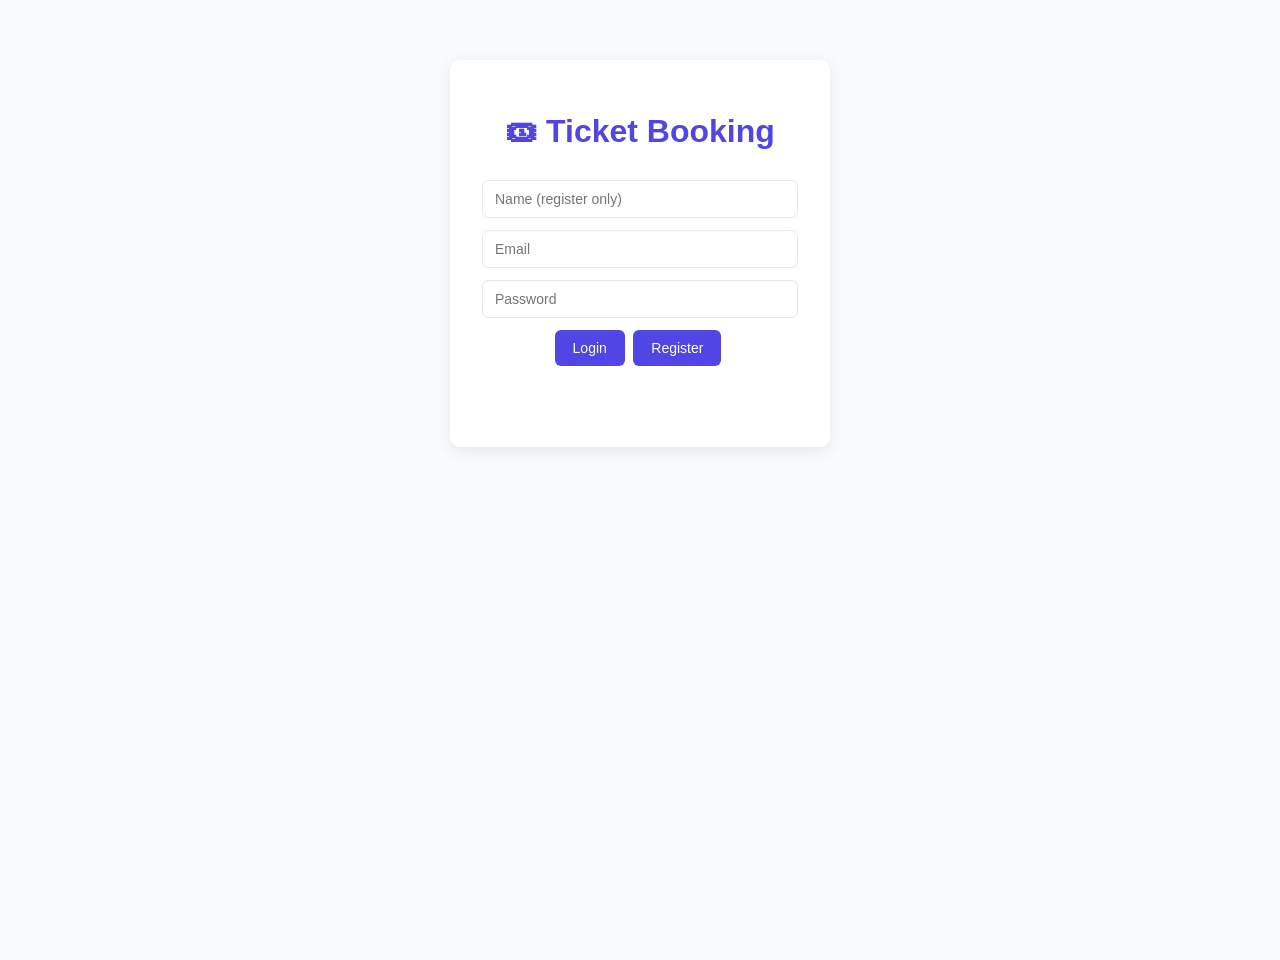
<file: index.html>
<!DOCTYPE html>
<html lang="en">
<head>
    <meta charset="UTF-8">
    <title>Ticket Booking - Login</title>
    <link rel="stylesheet" href="css/style.css">
</head>
<body>
    <div class="auth-box">
        <h1>🎟 Ticket Booking</h1>
        <input type="text" id="name" placeholder="Name (register only)">
        <input type="email" id="email" placeholder="Email">
        <input type="password" id="password" placeholder="Password">
        <div>
            <button onclick="login()">Login</button>
            <button onclick="register()">Register</button>
        </div>
        <p id="message" class="message"></p>
    </div>
    <script src="js/auth.js"></script>
</body>
</html>
</file>
<file: css/style.css>
:root {
    --primary: #4f46e5;
    --primary-dark: #4338ca;
    --bg: #f8fafc;
    --card-bg: #ffffff;
    --text: #1e293b;
    --text-muted: #64748b;
    --border: #e2e8f0;
    --danger: #dc2626;
    --success: #16a34a;
    --radius: 10px;
}

* {
    box-sizing: border-box;
}

body {
    font-family: -apple-system, BlinkMacSystemFont, "Segoe UI", Roboto, sans-serif;
    background: var(--bg);
    color: var(--text);
    margin: 0;
    min-height: 100vh;
}

.container {
    max-width: 960px;
    margin: 0 auto;
    padding: 0 24px 48px;
}

header {
    background: linear-gradient(135deg, var(--primary), var(--primary-dark));
    color: white;
    padding: 24px 0;
    margin-bottom: 32px;
    box-shadow: 0 2px 8px rgba(0,0,0,0.1);
}

header .container {
    display: flex;
    justify-content: space-between;
    align-items: center;
    padding-bottom: 0;
}

header h1 {
    margin: 0;
    font-size: 1.4rem;
}

nav a {
    color: white;
    text-decoration: none;
    margin-left: 20px;
    font-size: 0.95rem;
    opacity: 0.9;
    transition: opacity 0.15s;
}

nav a:hover {
    opacity: 1;
    text-decoration: underline;
}

h2 {
    font-size: 1.3rem;
    margin-bottom: 16px;
}

.auth-box {
    max-width: 380px;
    margin: 60px auto;
    background: var(--card-bg);
    padding: 32px;
    border-radius: var(--radius);
    box-shadow: 0 4px 16px rgba(0,0,0,0.08);
    text-align: center;
}

.auth-box h1 {
    color: var(--primary);
    margin-bottom: 24px;
}

input {
    width: 100%;
    padding: 10px 12px;
    margin: 6px 0;
    border: 1px solid var(--border);
    border-radius: 6px;
    font-size: 14px;
}

input:focus {
    outline: none;
    border-color: var(--primary);
}

button {
    background: var(--primary);
    color: white;
    border: none;
    border-radius: 6px;
    padding: 10px 18px;
    font-size: 14px;
    font-weight: 500;
    cursor: pointer;
    transition: background 0.15s;
    margin: 6px 4px 0 0;
}

button:hover {
    background: var(--primary-dark);
}

button:disabled {
    background: var(--text-muted);
    cursor: not-allowed;
    opacity: 0.6;
}

.events-grid {
    display: grid;
    grid-template-columns: repeat(auto-fill, minmax(260px, 1fr));
    gap: 16px;
}

.card {
    background: var(--card-bg);
    border: 1px solid var(--border);
    border-radius: var(--radius);
    padding: 18px;
    box-shadow: 0 1px 3px rgba(0,0,0,0.05);
    transition: box-shadow 0.15s;
}

.card:hover {
    box-shadow: 0 4px 12px rgba(0,0,0,0.08);
}

.card h3 {
    margin: 0 0 8px;
    font-size: 1.1rem;
}

.card p {
    margin: 4px 0;
    color: var(--text-muted);
    font-size: 0.9rem;
}

.badge {
    display: inline-block;
    padding: 3px 10px;
    border-radius: 999px;
    font-size: 0.78rem;
    font-weight: 600;
}

.badge.active {
    background: #dcfce7;
    color: var(--success);
}

.badge.cancelled {
    background: #fee2e2;
    color: var(--danger);
}

.message {
    text-align: center;
    font-size: 0.9rem;
    min-height: 20px;
}

.error {
    color: var(--danger);
}

.success {
    color: var(--success);
}
</file>
